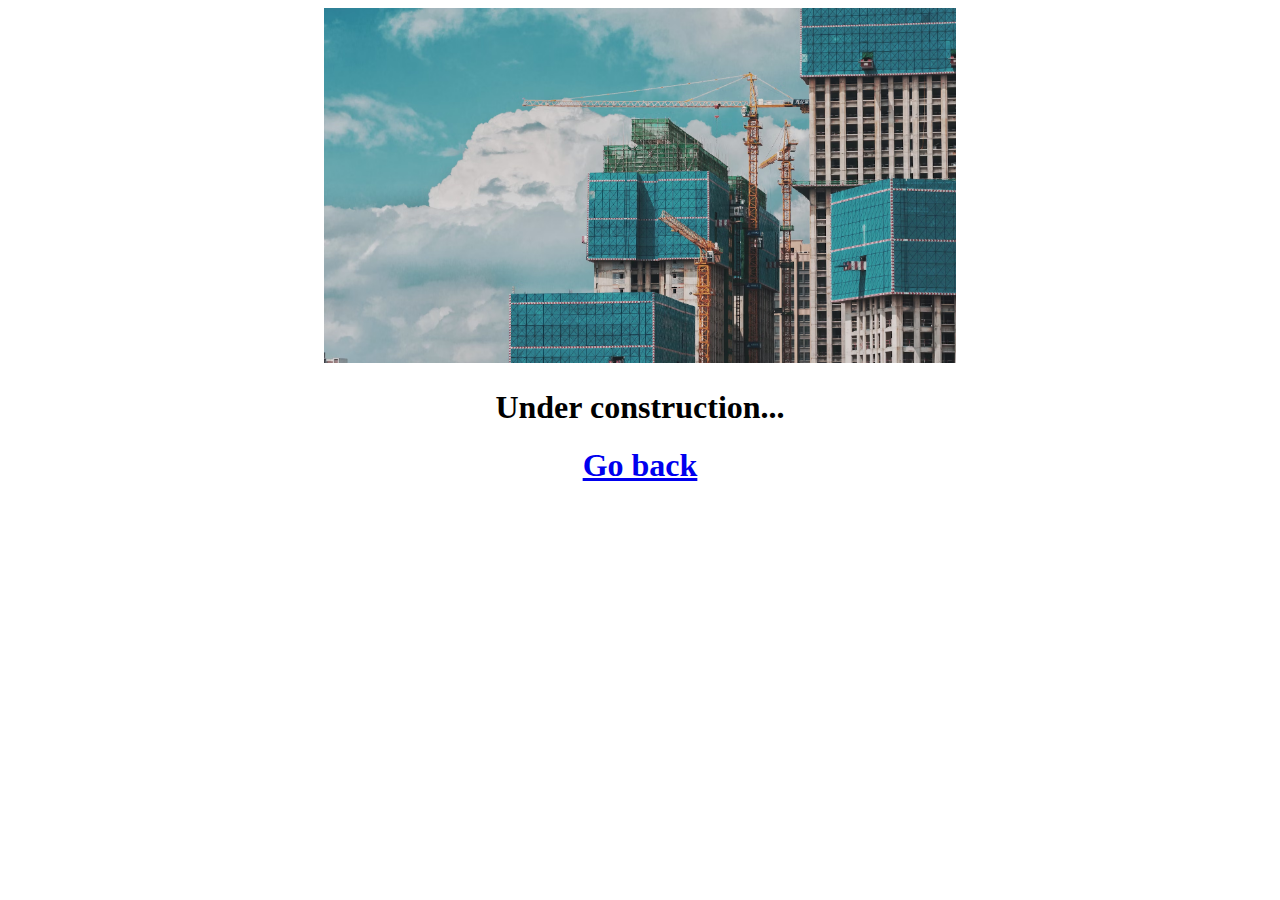
<file: empty.html>
<!DOCTYPE html>
<html>
    <head>
        <meta charset="utf-8">
        <meta name="viewport" content="width=device-width, initial-scale=1,maximum-scale=1, shrink-to-fit=no">
    </head>

    <body>
        <img src = "construction-image.avif" style = "width:50%;margin-left:25%">
        <h1 style = "text-align:center">Under construction...</h1>
        <a href = "index.html">
            <h1 style = "text-align:center">
                Go back
            </h1>
        </a>
    </body>
</html>
</file>
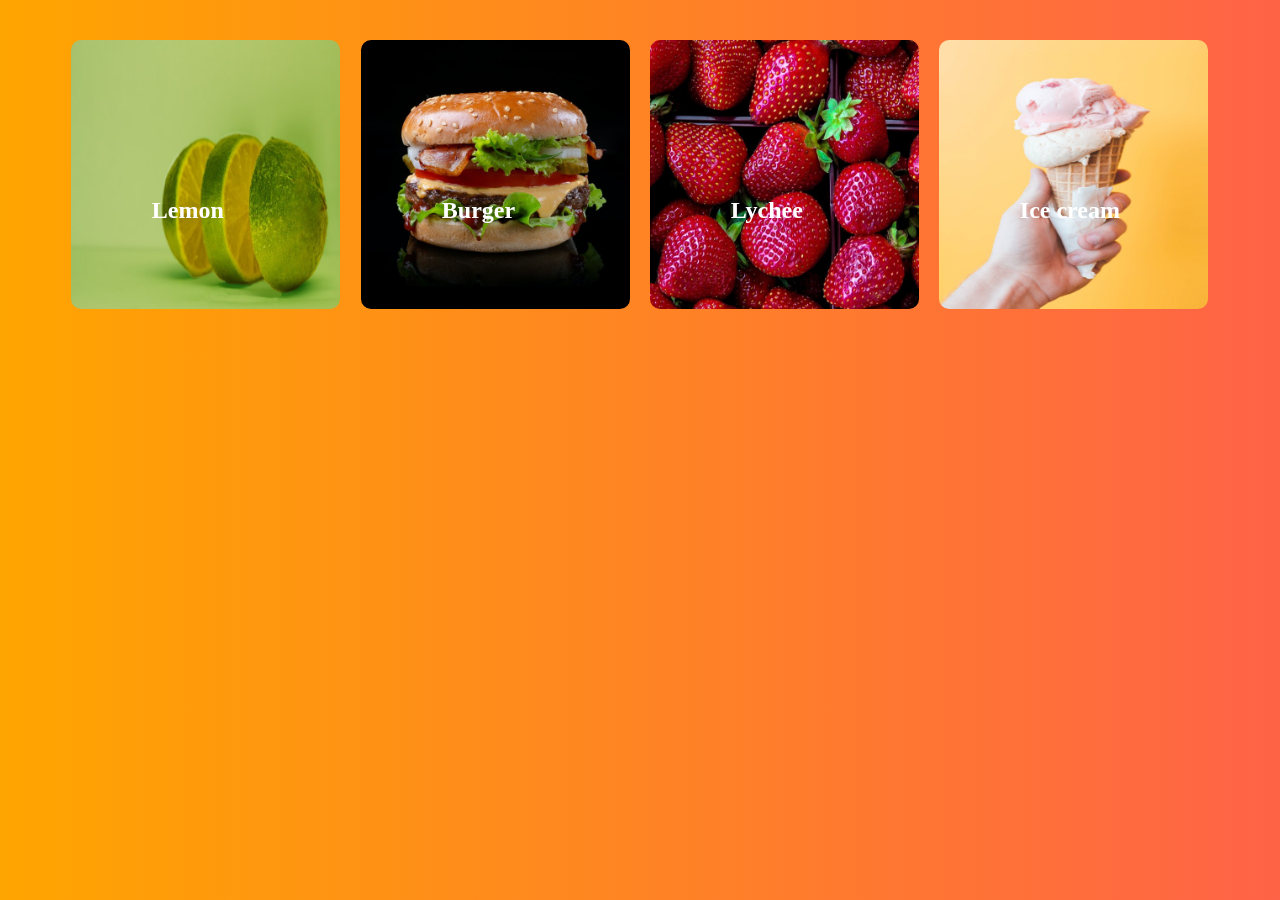
<file: test.html>
<!DOCTYPE html>
<html lang="en">
  <head>
    <meta charset="UTF-8" />
    <meta name="viewport" content="width=device-width, initial-scale=1.0" />
    <title>responsive flip image</title>
    <style type="text/css">
      body {
        background: linear-gradient(to left, tomato, orange);
      }

      * {
        box-sizing: border-box;
      }

      .container {
        display: grid;
        width: 90%;
        margin: 40px auto;
        grid-template-columns: repeat(4, 1fr);
        grid-gap: 20px;
      }

      .front img {
        width: 100%;
        height: 100%;
        border-radius: 10px;
      }

      .container1 {
        position: relative;
      }

      .front h2 {
        position: absolute;
        top: 50%;
        left: 30%;
      }

      .back {
        position: absolute;
        top: 0;
        left: 0;
        right: 0;
        bottom: 0;
        background: black;
        color: white;
        padding: 15px;
        transform: perspective(600px) rotateY(180deg);
        transition: transform 0.5s linear 0s;
        backface-visibility: hidden;
        border-radius: 10px;
      }

      .front {
        color: white;
        transform: perspective(600px) rotateY(0deg);
        transition: transform 0.5s linear 0s;
      }

      .container1:hover > .front {
        transform: perspective(600px) rotateY(-180deg);
        cursor: pointer;
      }

      .container1:hover > .back {
        transform: perspective(600px) rotateY(0deg);
        cursor: pointer;
      }

      @media (max-width: 800px) {
        .container {
          grid-template-columns: repeat(2, 1fr);
        }
      }

      @media (max-width: 500px) {
        .container {
          grid-template-columns: repeat(1, 1fr);
        }
      }
    </style>
  </head>

  <body>
    <div class="container">
      <div class="container1">
        <div class="front">
          <img src="img/a.jpg" />
          <h2>Lemon</h2>
        </div>
        <div class="back">
          <h2>Lemon</h2>
          <p>
            Lorem ipsum dolor sit amet consectetur, adipisicing elit. Sequi,
            nisi.
          </p>
        </div>
      </div>
      <div class="container1">
        <div class="front">
          <img src="img/b.jpg" />
          <h2>Burger</h2>
        </div>
        <div class="back">
          <h2>Burger</h2>
          <p>
            Lorem ipsum dolor sit amet consectetur, adipisicing elit. Sequi,
            nisi.
          </p>
        </div>
      </div>
      <div class="container1">
        <div class="front">
          <img src="img/c.jpg" />
          <h2>Lychee</h2>
        </div>
        <div class="back">
          <h2>Lychee</h2>
          <p>
            Lorem ipsum dolor sit amet consectetur, adipisicing elit. Sequi,
            nisi.
          </p>
        </div>
      </div>
      <div class="container1">
        <div class="front">
          <img src="img/d.jpg" />
          <h2>Ice cream</h2>
        </div>
        <div class="back">
          <h2>Ice cream</h2>
          <p>
            Lorem ipsum dolor sit amet consectetur, adipisicing elit. Sequi,
            nisi.
          </p>
        </div>
      </div>
    </div>
  </body>
</html>
</file>
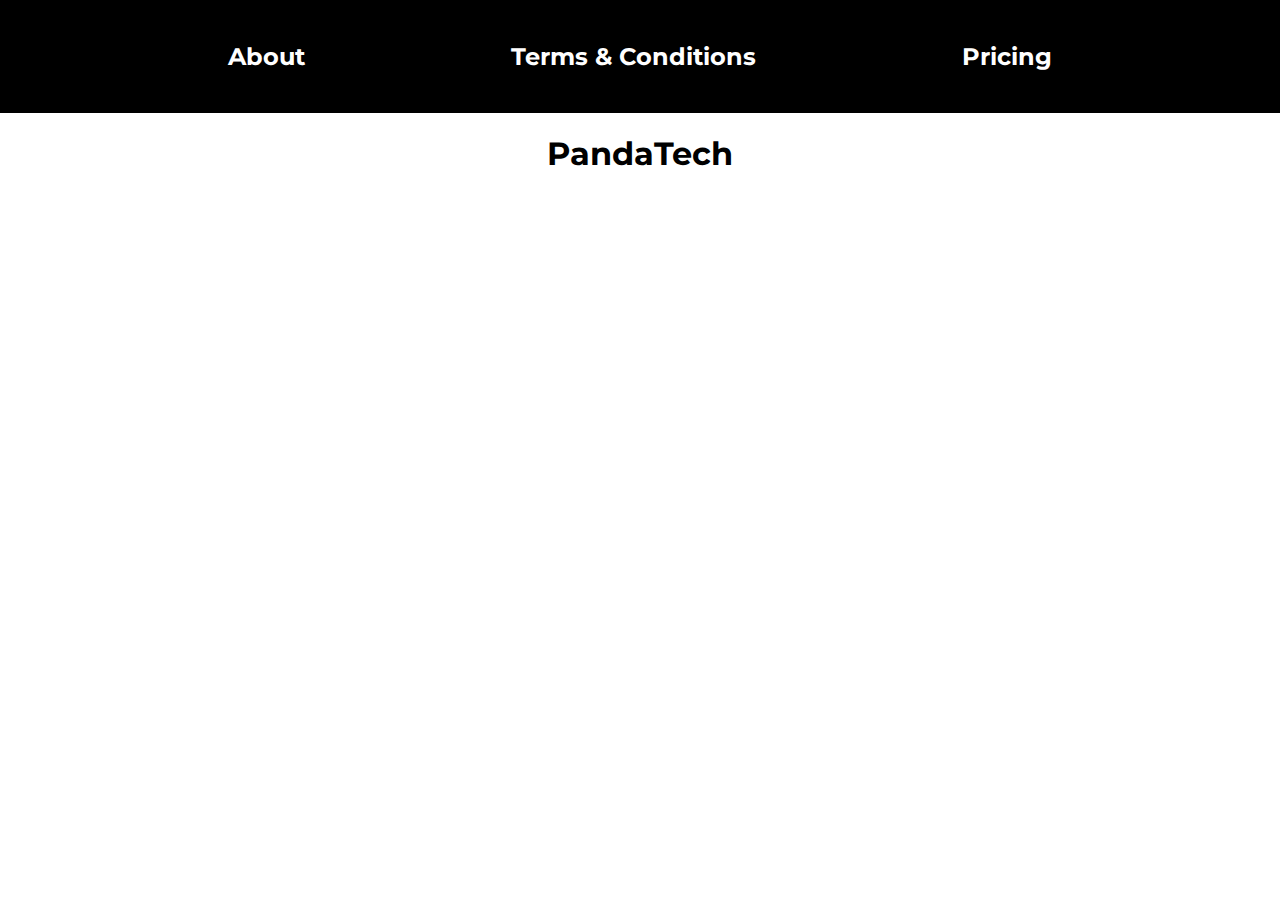
<file: website/MainPage.html>
<!DOCTYPE html>
<html>

<head>
  <meta charset="utf-8">
  <meta name="viewport" content="width=device-width">
  <title>PandaTech</title>
  <link href="style.css" rel="stylesheet" type="text/css" />
  <link href='https://fonts.googleapis.com/css?family=Montserrat' rel='stylesheet'> <!--Sets the font-->
</head>

<body>
	<!-- navigation bar -->
	<div class="navBar">
		<a href="" target="_blank">About</a>
		<a href="" target="_blank">Terms & Conditions</a>
		<a href="" target="_blank">Pricing</a>
	</div>
	
	<h1>PandaTech</h1>
  <script src="script.js"></script>

  <!--
  This script places a badge on your repl's full-browser view back to your repl's cover
  page. Try various colors for the theme: dark, light, red, orange, yellow, lime, green,
  teal, blue, blurple, magenta, pink!
  -->
  <script src="https://replit.com/public/js/replit-badge-v2.js" theme="dark" position="bottom-right"></script>
</body>

</html>


<!--Justin code: 
  
</head>

@@ -14,6 +15,9 @@
		<a href="" target="_blank">About</a>
		<a href="" target="_blank">Terms & Conditions</a>
		<a href="" target="_blank">Pricing</a>
    <a href="" target="_blank">Saas</a>
    <a href="" target="_blank">Social Media</a>
    <a href="" target="_blank">Join Us</a>
	</div>

	<h1>PandaTech</h1>
-->
</file>
<file: website/style.css>
html,body {
  height: 100%;
  width: 100%;
  margin:0;
}


.navBar {
  display: flex;
	text-align: center;
  background-color: black;
  padding: 2em;
  justify-content: space-evenly;
}

.navBar *{
  padding: 10px 10px 10px 10px;
  font-family: 'Montserrat';
  font-size: 1.5em;
  font-weight: bold;
  color: white;
  text-decoration: none;
  border-radius: 3%;
}

.navBar a:hover{
  color: black;
  background-color: white;
}

h1 {
  font-family: 'Montserrat';
	text-align: center;
}

@media screen and (max-width: 867px){
  
}
</file>
